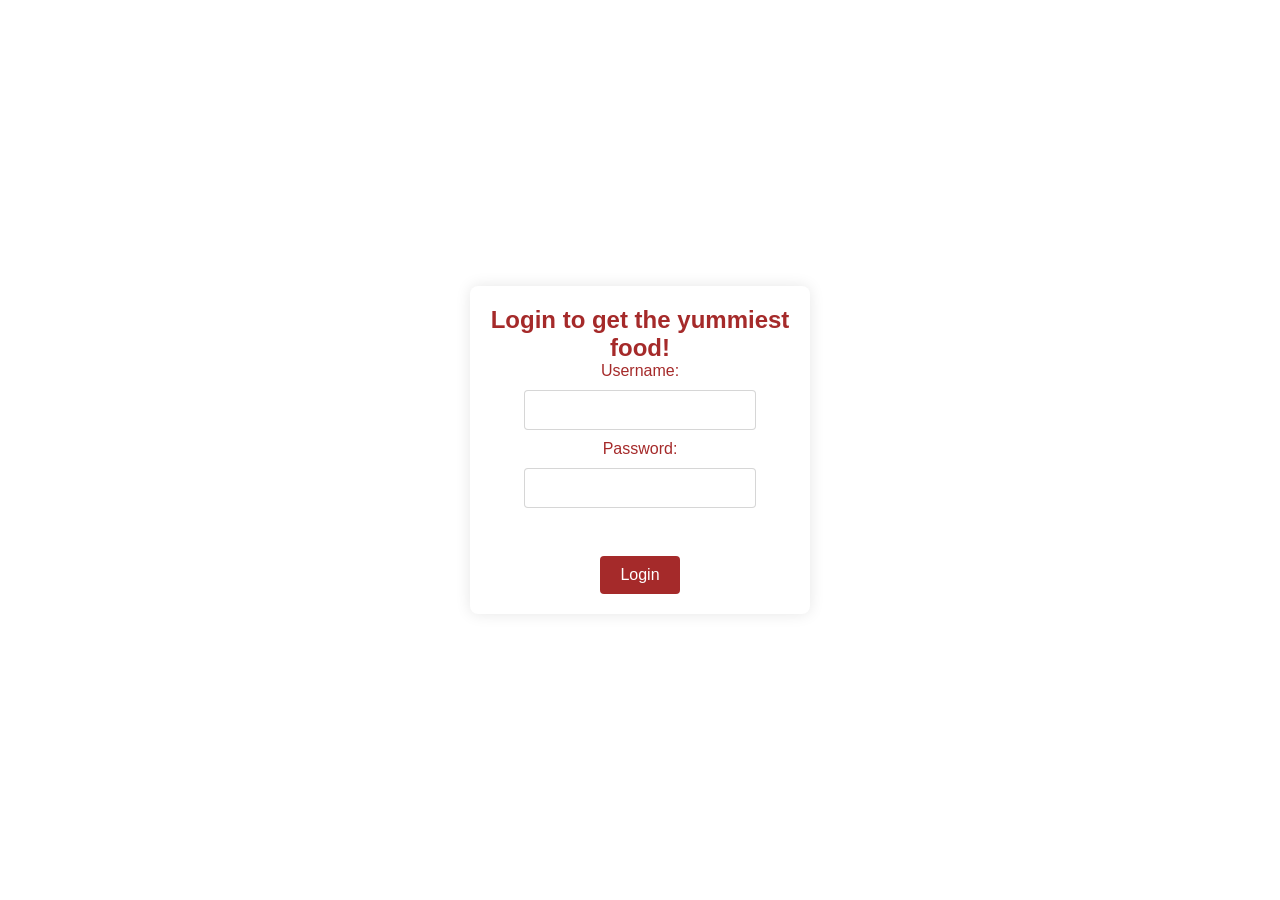
<file: index.html>
<!DOCTYPE html>
<html lang="en">
<head>
    <meta charset="UTF-8">
    <meta name="viewport" content="width=>, initial-scale=1.0">
    <title>food ordering app</title>
    <link rel="stylesheet" href="style.css"></link>
</head>
<body>
    
        <div class="content">
        <h2>Login to get the yummiest food!</h2>
    <form action="./index.php" method="POST">   
    <div class="container">
        <label for="username">Username:</label>
        <input type="text" id="username" name="username" required>
        <br>
        <label for="password">Password:</label>
        <input type="password" id="password" name="password" required>
    </div>
    <br> 
    <button>Login</button>



    </form>

  

       </div> 
</body>
</html>
</file>
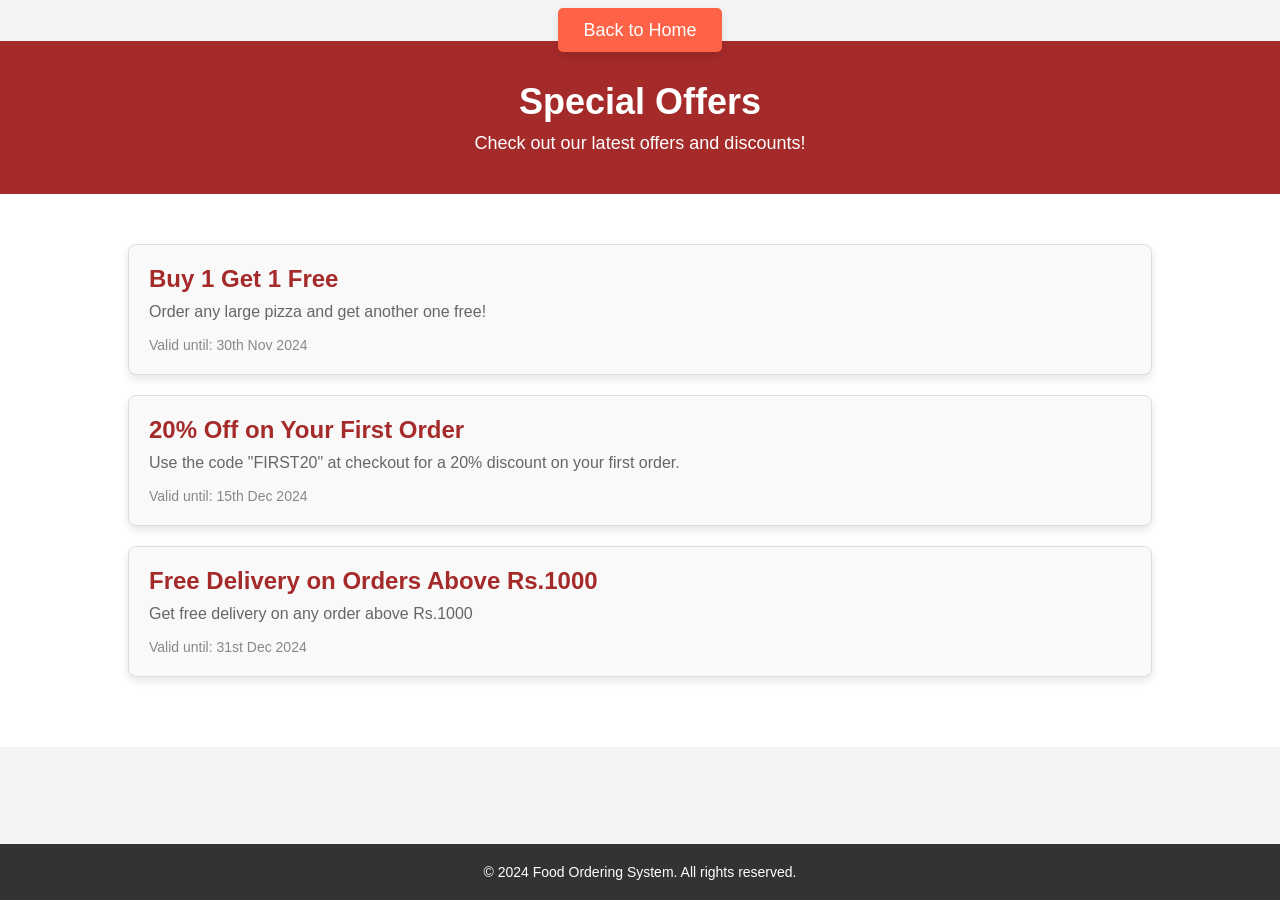
<file: offer.html>
<!DOCTYPE html>
<html lang="en">
<head>
    <meta charset="UTF-8">
    <meta name="viewport" content="width=device-width, initial-scale=1.0">
    <link rel="stylesheet" href="offer.css">
    <title>offers</title>
</head>
<body>
     <!-- Home Link Section -->
     <section class="home-link">
        <a href="product.php" class="home-link-btn">Back to Home</a>
    </section>

  
         <!-- Header Section -->
         <header class="page-header">
             <div class="container">
                 <h1>Special Offers</h1>
                 <p>Check out our latest offers and discounts!</p>
             </div>
         </header>
     
         <!-- Offers Section -->
         <section class="offers-section">
             <div class="container">
                 <div class="offer-card">
                     <h3>Buy 1 Get 1 Free</h3>
                     <p>Order any large pizza and get another one free!</p>
                     <span class="offer-date">Valid until: 30th Nov 2024</span>
                 </div>
                 <div class="offer-card">
                     <h3>20% Off on Your First Order</h3>
                     <p>Use the code "FIRST20" at checkout for a 20% discount on your first order.</p>
                     <span class="offer-date">Valid until: 15th Dec 2024</span>
                 </div>
                 <div class="offer-card">
                     <h3>Free Delivery on Orders Above Rs.1000</h3>
                     <p>Get free delivery on any order above Rs.1000</p>
                     <span class="offer-date">Valid until: 31st Dec 2024</span>
                 </div>
             </div>
         </section>
     
         <!-- Footer Section -->
         <footer class="footer">
             <div class="container">
                 <p>&copy; 2024 Food Ordering System. All rights reserved.</p>
             </div>
         </footer>
     
     </body>
     </html>
     
</body>
</html>
</file>
<file: style.css>
*{
    margin: 0px;
    padding: 0px;
}


body {
    font-family: Arial, sans-serif;
    /* background-color: #f4f4f4; */
    background-image: url("https://marketplace.canva.com/EAFA7Zl1wfs/1/0/1600w/canva-pastel-red-green-illustrative-element-centric-video-background-Rs7EVOqIM2c.jpg");
    background-size: cover;
    height: 100%;
    width: 100%;
    display: flex;
    justify-content: center;
    align-items: center;
    height: 100vh;
    margin: 0;
}
.content {
    background-color: white;
    color: brown;
    /* color: white; */
    padding: 20px;
    box-shadow: 0 0 15px rgba(0, 0, 0, 0.1);
    border-radius: 8px;
    text-align: center;
    width: 300px;
}
.container {
    margin-bottom: 20px;
}
input[type="email"], input[type="password"] , input[type="text"]{
    width: 70%;
    padding: 10px;
    margin: 10px 0;
    border: 1px solid #cccc;
    border-radius: 4px;
    font-size: 16px;
}


button {
    background-color: brown;
    color: white;
    padding: 10px 20px;
    border: none;
    border-radius: 4px;
    cursor: pointer;
    font-size: 16px;
}
button:hover {
    background-color: rgb(167, 83, 83);
}

.reg{
    margin-top: 10px;
}

.reg a{
    text-decoration: none;
    color: brown;
}

.reg a:hover{
    color: blue;
    border-bottom: 1px solid blue;
}
</file>
<file: offer.css>
/* Reset default margin and padding */
* {
    margin: 0;
    padding: 0;
    box-sizing: border-box;
}

/* Body Styling */
body {
    font-family: 'Arial', sans-serif;
    background-color: #f4f4f4;
    color: #333;
}

.home-link {
    text-align: center;
    margin-top: 20px;
}

.home-link-btn {
    font-size: 18px;
    background-color: #ff6347; /* Tomato color */
    color: #fff;
    padding: 12px 25px;
    text-decoration: none;
    border-radius: 5px;
    box-shadow: 0 4px 8px rgba(0, 0, 0, 0.1);
    transition: background-color 0.3s ease, transform 0.3s ease;
}

.home-link-btn:hover {
    background-color: #d9534f; /* Darker Tomato color */
    transform: translateY(-3px); /* Slight lift effect */
}

/* Container class for better alignment */
.container {
    width: 80%;
    margin: 0 auto;
}

/* Header Section */
.page-header {
    background-color: brown; /* Tomato color for header */
    color: #fff;
    padding: 40px 0;
    text-align: center;
}

.page-header h1 {
    font-size: 36px;
    margin-bottom: 10px;
}

.page-header p {
    font-size: 18px;
}

/* Offers Section */
.offers-section {
    background-color: #fff;
    padding: 50px 0;
}

.offer-card {
    background-color: #f9f9f9;
    border: 1px solid #ddd;
    padding: 20px;
    margin-bottom: 20px;
    border-radius: 8px;
    box-shadow: 0 4px 8px rgba(0, 0, 0, 0.1);
    transition: transform 0.3s ease, box-shadow 0.3s ease;
}

.offer-card h3 {
    font-size: 24px;
    color: brown; /* Tomato color for offer titles */
    margin-bottom: 10px;
}

.offer-card p {
    font-size: 16px;
    color: #666;
    margin-bottom: 15px;
}

.offer-card .offer-date {
    font-size: 14px;
    color: #888;
}

/* Hover effect for offer cards */
.offer-card:hover {
    transform: translateY(-5px);
    box-shadow: 0 8px 16px rgba(0, 0, 0, 0.2);
}

/* Footer Section */
.footer {
    background-color: #333;
    color: #fff;
    text-align: center;
    padding: 20px;
    position: fixed;
    bottom: 0;
    width: 100%;
}

.footer p {
    font-size: 14px;
}
</file>
